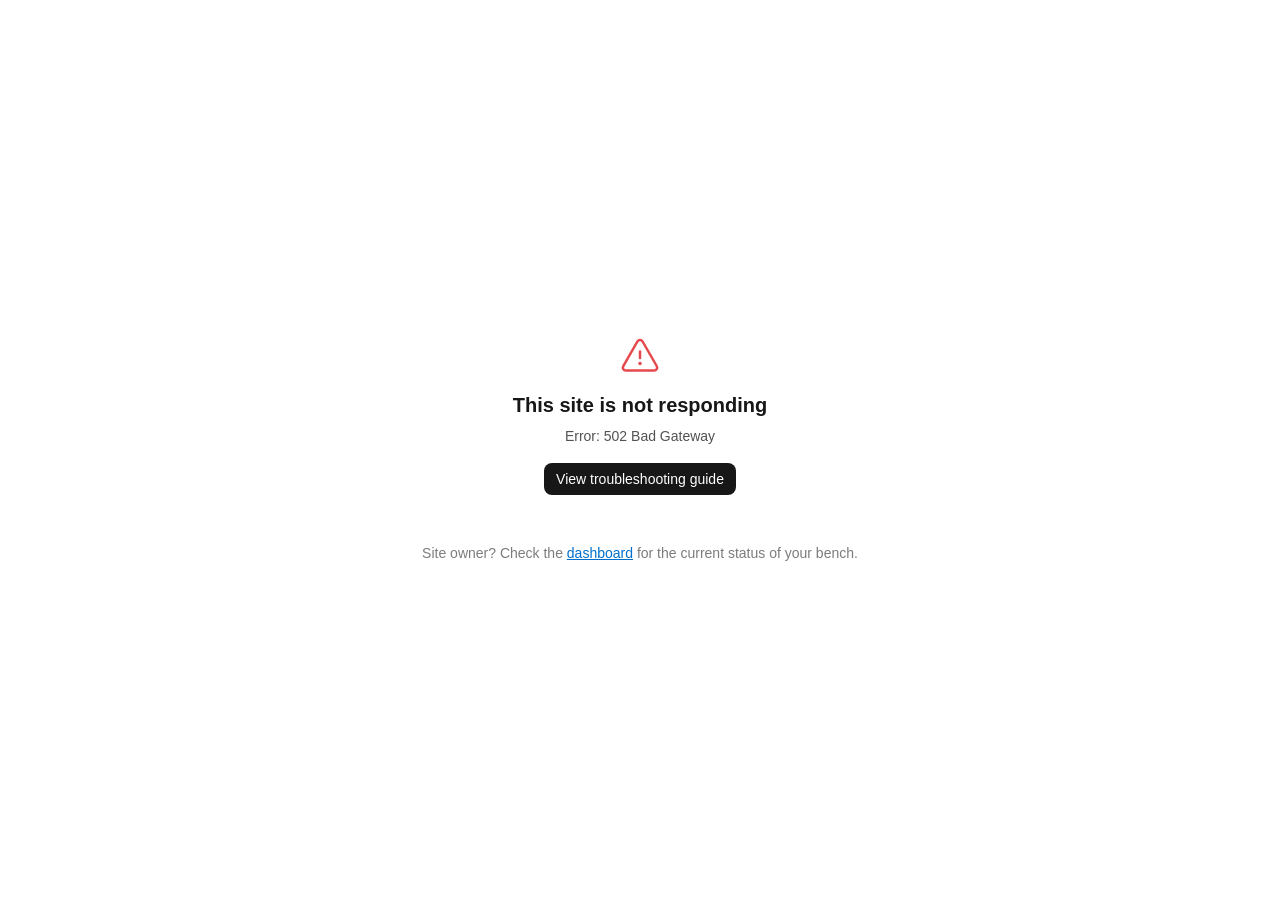
<file: agent/pages/bad_gateway.html>
<!doctype html>
<html lang="en">
  <head>
    <meta charset="utf-8" />
    <meta name="viewport" content="width=device-width, initial-scale=1" />
    <title>Bad Gateway</title>
    <style>
      *,
      *::before,
      *::after {
        margin: 0;
        padding: 0;
        box-sizing: border-box;
      }

      html {
        -webkit-font-smoothing: antialiased;
        -moz-osx-font-smoothing: grayscale;
        color-scheme: light;
      }

      body {
        font-family:
          -apple-system, BlinkMacSystemFont, "Segoe UI", Roboto, Oxygen, Ubuntu,
          Cantarell, "Helvetica Neue", sans-serif;
        background-color: #ffffff;
        color: #171717;
        min-height: 100vh;
        padding: 24px;
        display: flex;
        flex-direction: column;
        align-items: center;
        justify-content: center;
        gap: 48px;
      }

      .content {
        max-width: 26rem;
        text-align: center;
        display: flex;
        flex-direction: column;
        align-items: center;
        gap: 16px;
      }

      .text {
        display: flex;
        flex-direction: column;
        gap: 8px;
      }

      h1 {
        font-size: 20px;
        font-weight: 600;
        line-height: 1.3;
      }

      p {
        font-size: 14px;
        line-height: 1.5;
        color: #525252;
      }

      .footer {
        font-size: 14px;
        line-height: 1.5;
        text-align: center;
        color: #7c7c7c;
      }

      a {
        color: #0070cc;
      }

      /* plain-html visited purple. must not reach .button, whose label is white */
      a:not(.button):visited {
        color: #551a8b;
      }

      .button {
        display: inline-flex;
        align-items: center;
        padding: 8px 12px;
        border-radius: 8px;
        background-color: #171717;
        color: #ffffff;
        font-size: 14px;
        text-decoration: none;
      }

      .button:hover {
        background-color: #2f2f2f;
      }
    </style>
  </head>
  <body>
    <div class="content">
      <svg
        width="40"
        height="40"
        viewBox="0 0 40 40"
        fill="none"
        xmlns="http://www.w3.org/2000/svg"
        aria-hidden="true"
      >
        <path
          d="M17.4 5.5a3 3 0 0 1 5.2 0l14.1 24.5a3 3 0 0 1-2.6 4.5H5.9a3 3 0 0 1-2.6-4.5L17.4 5.5Z"
          stroke="#E5484D"
          stroke-width="2.5"
          stroke-linejoin="round"
        />
        <path
          d="M20 15.5v6.5"
          stroke="#E5484D"
          stroke-width="2.5"
          stroke-linecap="round"
        />
        <circle cx="20" cy="27.5" r="1.75" fill="#E5484D" />
      </svg>
      <div class="text">
        <h1>This site is not responding</h1>
        <p>Error: 502 Bad Gateway</p>
      </div>
      <a
        class="button"
        href="https://docs.frappe.io/cloud/site/common-issues/502-bad-gateway"
        >View troubleshooting guide</a
      >
    </div>
    <p class="footer">
      Site owner? Check the
      <a class="dashboard-url" href="https://frappecloud.com/dashboard"
        >dashboard</a
      >
      for the current status of your bench.
    </p>
    <script>
      // the dashboard link needs the site name, which only the browser knows here
      document.querySelector(".dashboard-url").href =
        `https://frappecloud.com/dashboard/sites/${window.location.hostname}`;
    </script>
  </body>
</html>
</file>
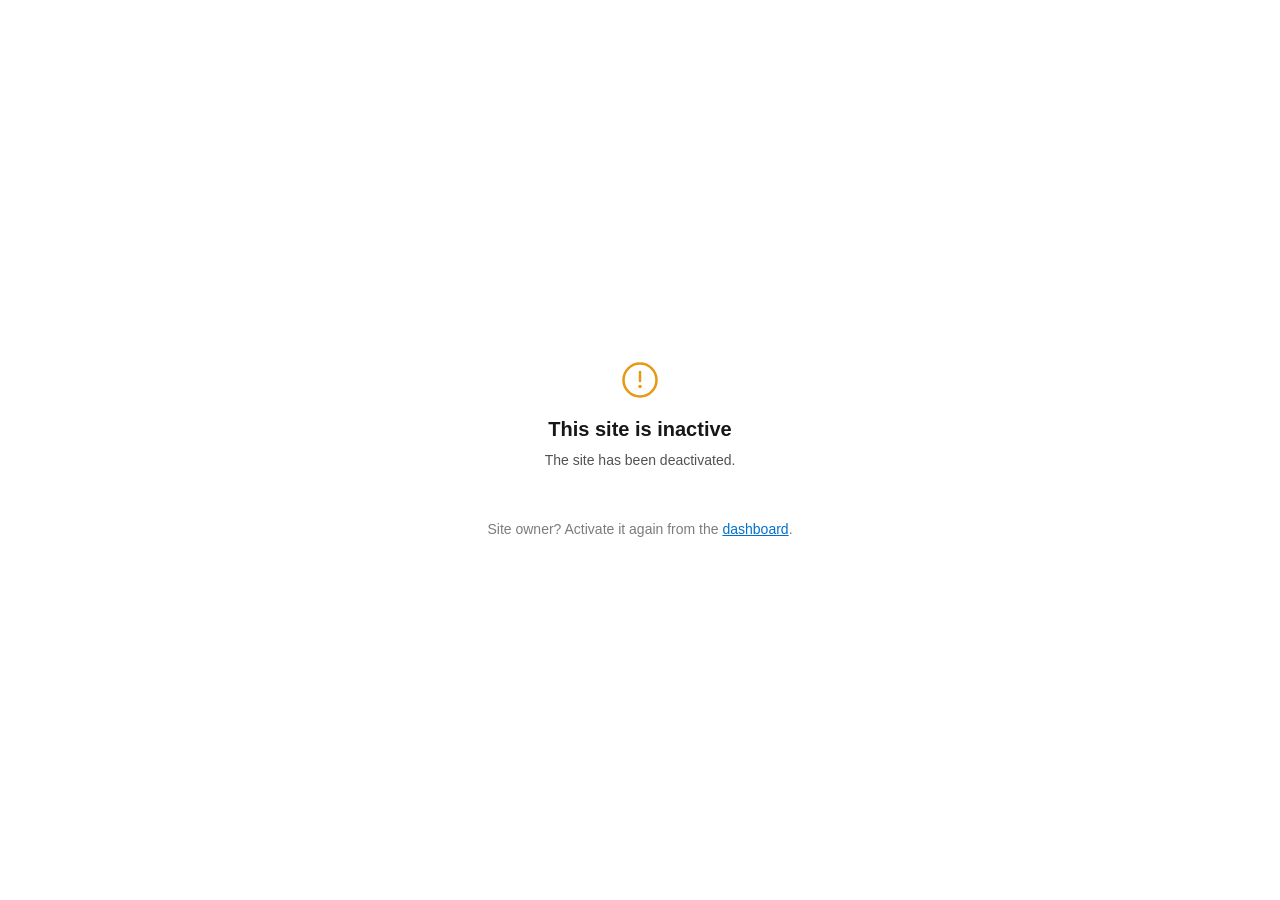
<file: agent/pages/deactivated.html>
<!doctype html>
<html lang="en">
  <head>
    <meta charset="utf-8" />
    <meta name="viewport" content="width=device-width, initial-scale=1" />
    <title>This Site is Inactive</title>
    <style>
      *,
      *::before,
      *::after {
        margin: 0;
        padding: 0;
        box-sizing: border-box;
      }

      html {
        -webkit-font-smoothing: antialiased;
        -moz-osx-font-smoothing: grayscale;
        color-scheme: light;
      }

      body {
        font-family:
          -apple-system, BlinkMacSystemFont, "Segoe UI", Roboto, Oxygen, Ubuntu,
          Cantarell, "Helvetica Neue", sans-serif;
        background-color: #ffffff;
        color: #171717;
        min-height: 100vh;
        padding: 24px;
        display: flex;
        flex-direction: column;
        align-items: center;
        justify-content: center;
        gap: 48px;
      }

      .content {
        max-width: 26rem;
        text-align: center;
        display: flex;
        flex-direction: column;
        align-items: center;
        gap: 16px;
      }

      .text {
        display: flex;
        flex-direction: column;
        gap: 8px;
      }

      h1 {
        font-size: 20px;
        font-weight: 600;
        line-height: 1.3;
      }

      p {
        font-size: 14px;
        line-height: 1.5;
        color: #525252;
      }

      .footer {
        font-size: 14px;
        line-height: 1.5;
        text-align: center;
        color: #7c7c7c;
      }

      a {
        color: #0070cc;
      }

      /* plain-html visited purple. must not reach .button, whose label is white */
      a:not(.button):visited {
        color: #551a8b;
      }

      .button {
        display: inline-flex;
        align-items: center;
        padding: 8px 12px;
        border-radius: 8px;
        background-color: #171717;
        color: #ffffff;
        font-size: 14px;
        text-decoration: none;
      }

      .button:hover {
        background-color: #2f2f2f;
      }
    </style>
  </head>
  <body>
    <div class="content">
      <svg
        width="40"
        height="40"
        viewBox="0 0 40 40"
        fill="none"
        xmlns="http://www.w3.org/2000/svg"
        aria-hidden="true"
      >
        <circle cx="20" cy="20" r="16.5" stroke="#E79913" stroke-width="2.5" />
        <path
          d="M20 12v9"
          stroke="#E79913"
          stroke-width="2.5"
          stroke-linecap="round"
        />
        <circle cx="20" cy="26.5" r="1.75" fill="#E79913" />
      </svg>
      <div class="text">
        <h1>This site is inactive</h1>
        <p>The site has been deactivated.</p>
      </div>
    </div>
    <p class="footer">
      Site owner? Activate it again from the
      <a class="dashboard-url" href="https://frappecloud.com/dashboard"
        >dashboard</a
      >.
    </p>
    <script>
      // the dashboard link needs the site name, which only the browser knows here
      document.querySelector(".dashboard-url").href =
        `https://frappecloud.com/dashboard/sites/${window.location.hostname}`;
    </script>
  </body>
</html>
</file>
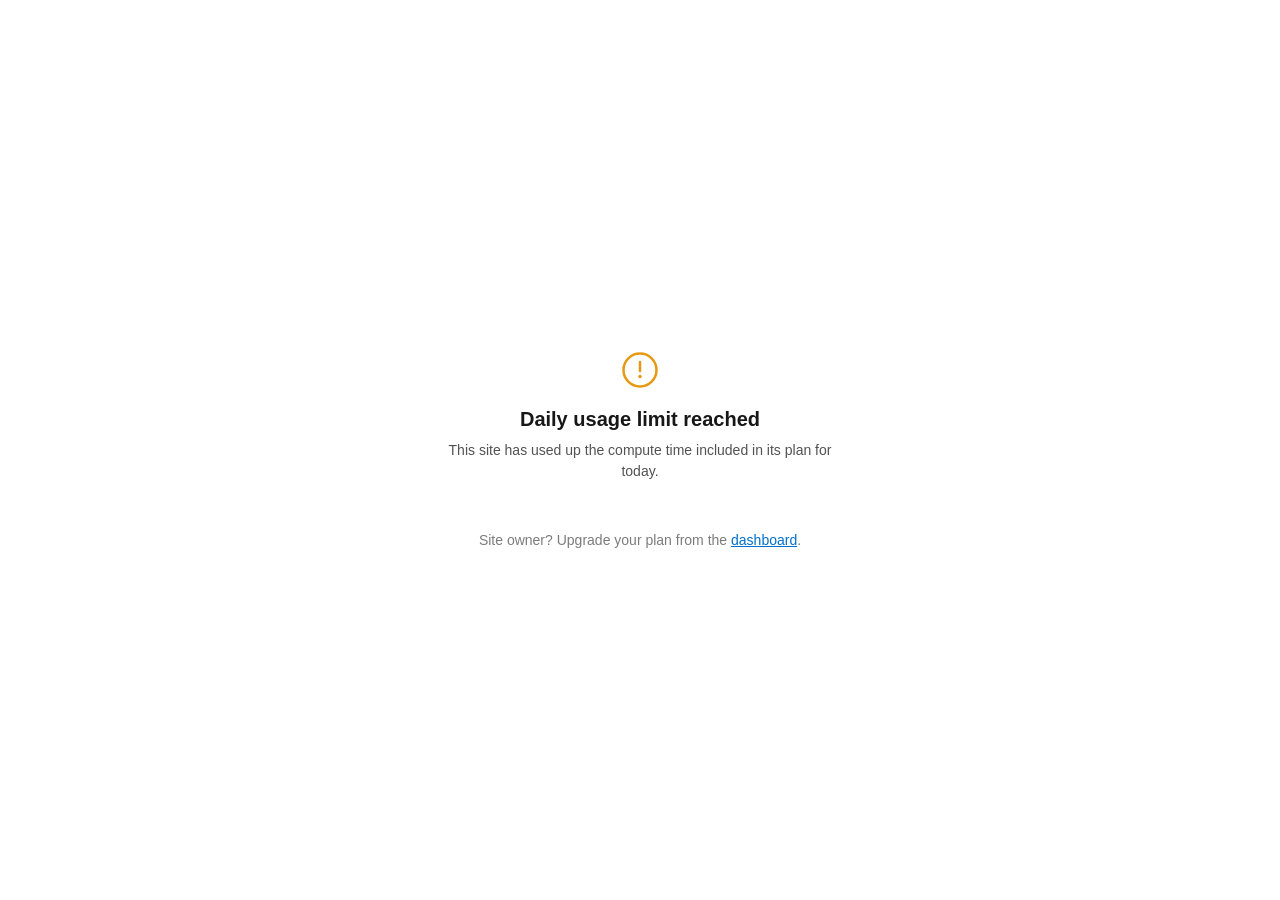
<file: agent/pages/exceeded.html>
<!doctype html>
<html lang="en">
  <head>
    <meta charset="utf-8" />
    <meta name="viewport" content="width=device-width, initial-scale=1" />
    <title>Daily Usage Limit Reached</title>
    <style>
      *,
      *::before,
      *::after {
        margin: 0;
        padding: 0;
        box-sizing: border-box;
      }

      html {
        -webkit-font-smoothing: antialiased;
        -moz-osx-font-smoothing: grayscale;
        color-scheme: light;
      }

      body {
        font-family:
          -apple-system, BlinkMacSystemFont, "Segoe UI", Roboto, Oxygen, Ubuntu,
          Cantarell, "Helvetica Neue", sans-serif;
        background-color: #ffffff;
        color: #171717;
        min-height: 100vh;
        padding: 24px;
        display: flex;
        flex-direction: column;
        align-items: center;
        justify-content: center;
        gap: 48px;
      }

      .content {
        max-width: 26rem;
        text-align: center;
        display: flex;
        flex-direction: column;
        align-items: center;
        gap: 16px;
      }

      .text {
        display: flex;
        flex-direction: column;
        gap: 8px;
      }

      h1 {
        font-size: 20px;
        font-weight: 600;
        line-height: 1.3;
      }

      p {
        font-size: 14px;
        line-height: 1.5;
        color: #525252;
      }

      .footer {
        font-size: 14px;
        line-height: 1.5;
        text-align: center;
        color: #7c7c7c;
      }

      a {
        color: #0070cc;
      }

      /* plain-html visited purple. must not reach .button, whose label is white */
      a:not(.button):visited {
        color: #551a8b;
      }

      .button {
        display: inline-flex;
        align-items: center;
        padding: 8px 12px;
        border-radius: 8px;
        background-color: #171717;
        color: #ffffff;
        font-size: 14px;
        text-decoration: none;
      }

      .button:hover {
        background-color: #2f2f2f;
      }
    </style>
  </head>
  <body>
    <div class="content">
      <svg
        width="40"
        height="40"
        viewBox="0 0 40 40"
        fill="none"
        xmlns="http://www.w3.org/2000/svg"
        aria-hidden="true"
      >
        <circle cx="20" cy="20" r="16.5" stroke="#E79913" stroke-width="2.5" />
        <path
          d="M20 12v9"
          stroke="#E79913"
          stroke-width="2.5"
          stroke-linecap="round"
        />
        <circle cx="20" cy="26.5" r="1.75" fill="#E79913" />
      </svg>
      <div class="text">
        <h1>Daily usage limit reached</h1>
        <p>
          This site has used up the compute time included in its plan for today.
        </p>
      </div>
    </div>
    <p class="footer">
      Site owner? Upgrade your plan from the
      <a class="dashboard-url" href="https://frappecloud.com/dashboard"
        >dashboard</a
      >.
    </p>
    <script>
      // the dashboard link needs the site name, which only the browser knows here
      document.querySelector(".dashboard-url").href =
        `https://frappecloud.com/dashboard/sites/${window.location.hostname}`;
    </script>
  </body>
</html>
</file>
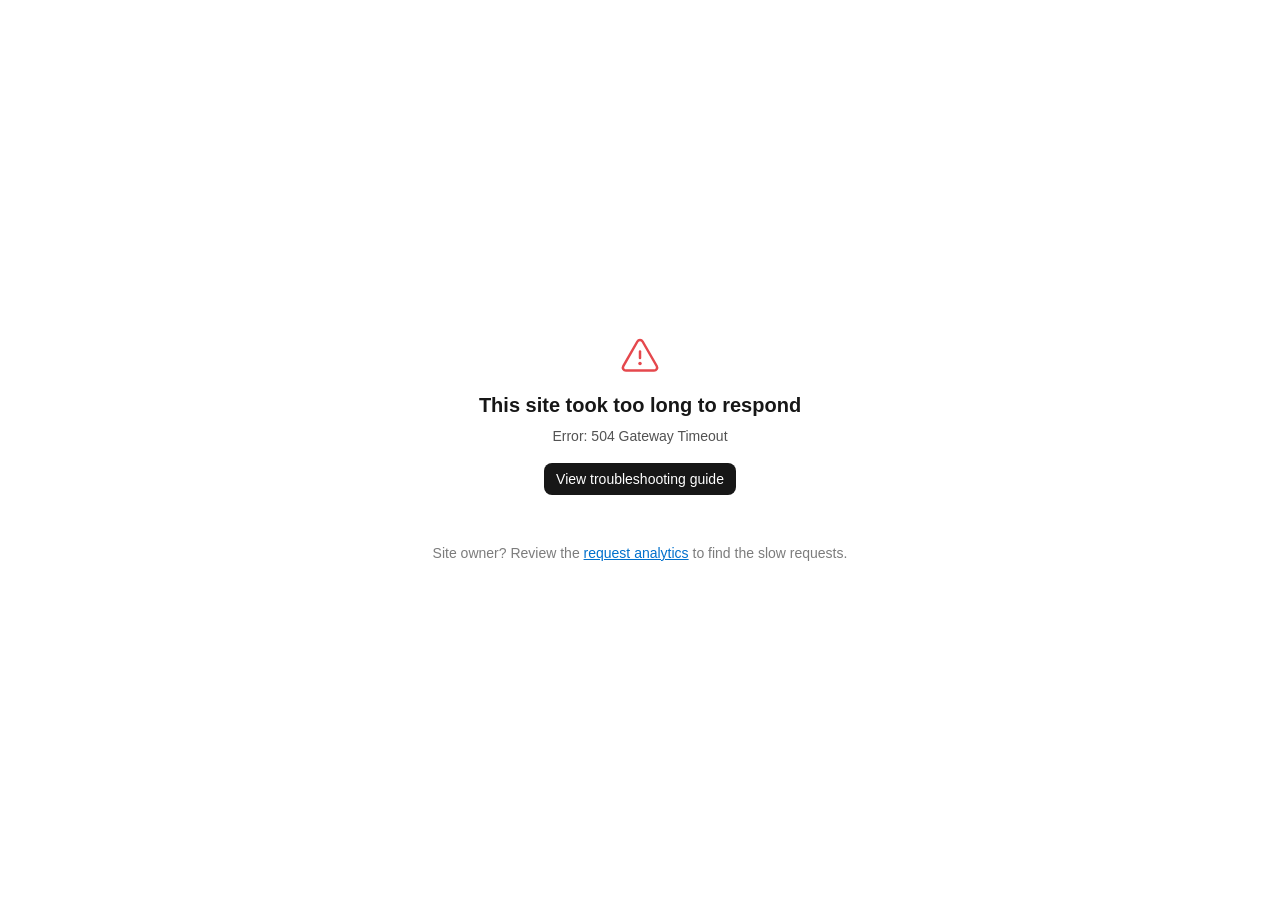
<file: agent/pages/gateway_timeout.html>
<!doctype html>
<html lang="en">
  <head>
    <meta charset="utf-8" />
    <meta name="viewport" content="width=device-width, initial-scale=1" />
    <title>Gateway Timeout</title>
    <style>
      *,
      *::before,
      *::after {
        margin: 0;
        padding: 0;
        box-sizing: border-box;
      }

      html {
        -webkit-font-smoothing: antialiased;
        -moz-osx-font-smoothing: grayscale;
        color-scheme: light;
      }

      body {
        font-family:
          -apple-system, BlinkMacSystemFont, "Segoe UI", Roboto, Oxygen, Ubuntu,
          Cantarell, "Helvetica Neue", sans-serif;
        background-color: #ffffff;
        color: #171717;
        min-height: 100vh;
        padding: 24px;
        display: flex;
        flex-direction: column;
        align-items: center;
        justify-content: center;
        gap: 48px;
      }

      .content {
        max-width: 26rem;
        text-align: center;
        display: flex;
        flex-direction: column;
        align-items: center;
        gap: 16px;
      }

      .text {
        display: flex;
        flex-direction: column;
        gap: 8px;
      }

      h1 {
        font-size: 20px;
        font-weight: 600;
        line-height: 1.3;
      }

      p {
        font-size: 14px;
        line-height: 1.5;
        color: #525252;
      }

      .footer {
        font-size: 14px;
        line-height: 1.5;
        text-align: center;
        color: #7c7c7c;
      }

      a {
        color: #0070cc;
      }

      /* plain-html visited purple. must not reach .button, whose label is white */
      a:not(.button):visited {
        color: #551a8b;
      }

      .button {
        display: inline-flex;
        align-items: center;
        padding: 8px 12px;
        border-radius: 8px;
        background-color: #171717;
        color: #ffffff;
        font-size: 14px;
        text-decoration: none;
      }

      .button:hover {
        background-color: #2f2f2f;
      }
    </style>
  </head>
  <body>
    <div class="content">
      <svg
        width="40"
        height="40"
        viewBox="0 0 40 40"
        fill="none"
        xmlns="http://www.w3.org/2000/svg"
        aria-hidden="true"
      >
        <path
          d="M17.4 5.5a3 3 0 0 1 5.2 0l14.1 24.5a3 3 0 0 1-2.6 4.5H5.9a3 3 0 0 1-2.6-4.5L17.4 5.5Z"
          stroke="#E5484D"
          stroke-width="2.5"
          stroke-linejoin="round"
        />
        <path
          d="M20 15.5v6.5"
          stroke="#E5484D"
          stroke-width="2.5"
          stroke-linecap="round"
        />
        <circle cx="20" cy="27.5" r="1.75" fill="#E5484D" />
      </svg>
      <div class="text">
        <h1>This site took too long to respond</h1>
        <p>Error: 504 Gateway Timeout</p>
      </div>
      <a
        class="button"
        href="https://docs.frappe.io/cloud/site/common-issues/site-slow-504-gateway-timeout"
        >View troubleshooting guide</a
      >
    </div>
    <p class="footer">
      Site owner? Review the
      <a class="dashboard-url" href="https://frappecloud.com/dashboard"
        >request analytics</a
      >
      to find the slow requests.
    </p>
    <script>
      // the dashboard link needs the site name, which only the browser knows here
      document.querySelector(".dashboard-url").href =
        `https://frappecloud.com/dashboard/sites/${window.location.hostname}/insights/analytics`;
    </script>
  </body>
</html>
</file>
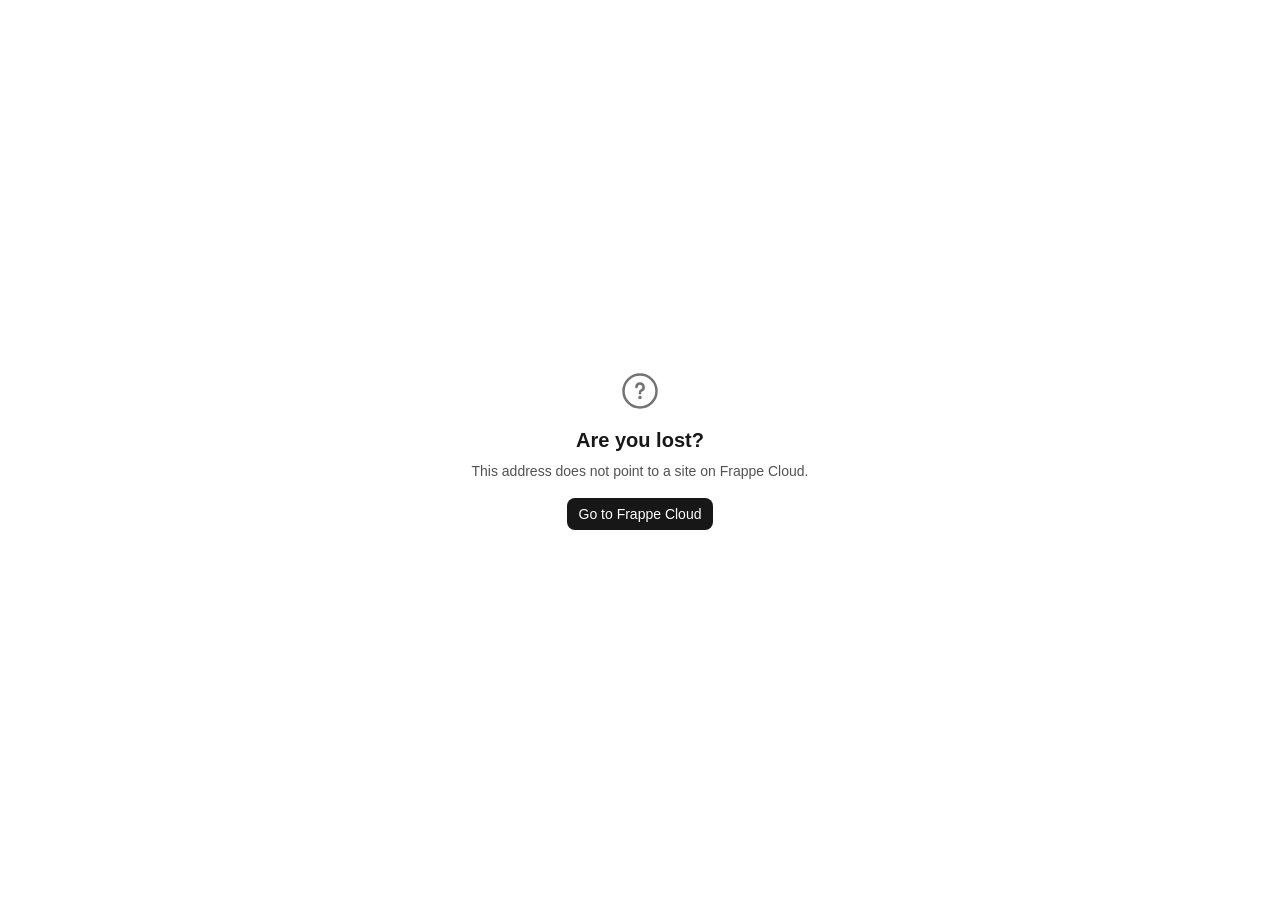
<file: agent/pages/home.html>
<!doctype html>
<html lang="en">
  <head>
    <meta charset="utf-8" />
    <meta name="viewport" content="width=device-width, initial-scale=1" />
    <title>Frappe Cloud</title>
    <style>
      *,
      *::before,
      *::after {
        margin: 0;
        padding: 0;
        box-sizing: border-box;
      }

      html {
        -webkit-font-smoothing: antialiased;
        -moz-osx-font-smoothing: grayscale;
        color-scheme: light;
      }

      body {
        font-family:
          -apple-system, BlinkMacSystemFont, "Segoe UI", Roboto, Oxygen, Ubuntu,
          Cantarell, "Helvetica Neue", sans-serif;
        background-color: #ffffff;
        color: #171717;
        min-height: 100vh;
        padding: 24px;
        display: flex;
        flex-direction: column;
        align-items: center;
        justify-content: center;
        gap: 48px;
      }

      .content {
        max-width: 26rem;
        text-align: center;
        display: flex;
        flex-direction: column;
        align-items: center;
        gap: 16px;
      }

      .text {
        display: flex;
        flex-direction: column;
        gap: 8px;
      }

      h1 {
        font-size: 20px;
        font-weight: 600;
        line-height: 1.3;
      }

      p {
        font-size: 14px;
        line-height: 1.5;
        color: #525252;
      }

      .footer {
        font-size: 14px;
        line-height: 1.5;
        text-align: center;
        color: #7c7c7c;
      }

      a {
        color: #0070cc;
      }

      /* plain-html visited purple. must not reach .button, whose label is white */
      a:not(.button):visited {
        color: #551a8b;
      }

      .button {
        display: inline-flex;
        align-items: center;
        padding: 8px 12px;
        border-radius: 8px;
        background-color: #171717;
        color: #ffffff;
        font-size: 14px;
        text-decoration: none;
      }

      .button:hover {
        background-color: #2f2f2f;
      }
    </style>
  </head>
  <body>
    <div class="content">
      <svg
        width="40"
        height="40"
        viewBox="0 0 40 40"
        fill="none"
        xmlns="http://www.w3.org/2000/svg"
        aria-hidden="true"
      >
        <circle cx="20" cy="20" r="16.5" stroke="#737373" stroke-width="2.5" />
        <path
          d="M16.4 16.1a3.6 3.6 0 1 1 5 3.4c-.9.4-1.4 1.2-1.4 2.1v.7"
          stroke="#737373"
          stroke-width="2.5"
          stroke-linecap="round"
        />
        <circle cx="20" cy="26.5" r="1.75" fill="#737373" />
      </svg>
      <div class="text">
        <h1>Are you lost?</h1>
        <p>This address does not point to a site on Frappe Cloud.</p>
      </div>
      <a class="button" href="https://frappecloud.com">Go to Frappe Cloud</a>
    </div>
  </body>
</html>
</file>
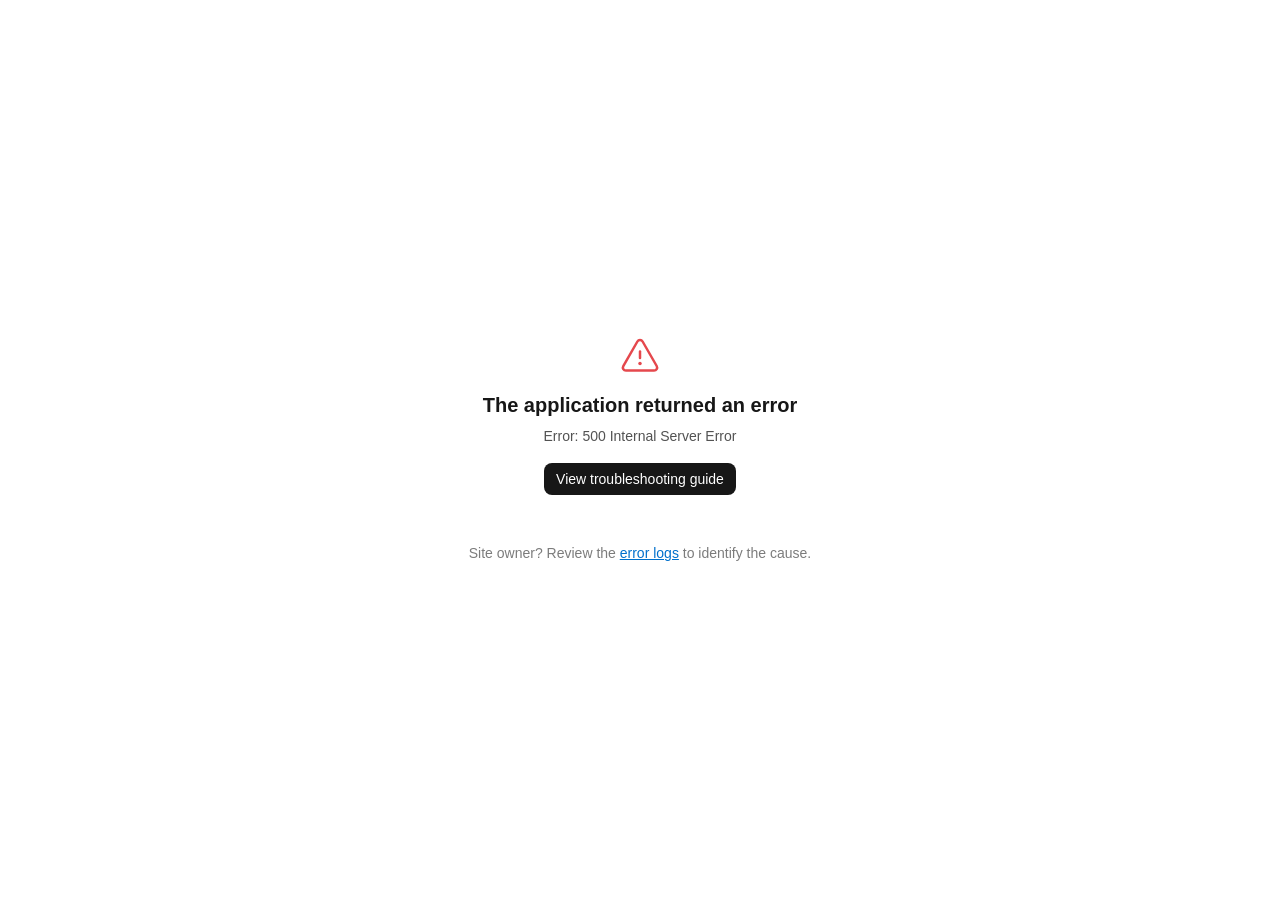
<file: agent/pages/internal_server_error.html>
<!doctype html>
<html lang="en">
  <head>
    <meta charset="utf-8" />
    <meta name="viewport" content="width=device-width, initial-scale=1" />
    <title>Internal Server Error</title>
    <style>
      *,
      *::before,
      *::after {
        margin: 0;
        padding: 0;
        box-sizing: border-box;
      }

      html {
        -webkit-font-smoothing: antialiased;
        -moz-osx-font-smoothing: grayscale;
        color-scheme: light;
      }

      body {
        font-family:
          -apple-system, BlinkMacSystemFont, "Segoe UI", Roboto, Oxygen, Ubuntu,
          Cantarell, "Helvetica Neue", sans-serif;
        background-color: #ffffff;
        color: #171717;
        min-height: 100vh;
        padding: 24px;
        display: flex;
        flex-direction: column;
        align-items: center;
        justify-content: center;
        gap: 48px;
      }

      .content {
        max-width: 26rem;
        text-align: center;
        display: flex;
        flex-direction: column;
        align-items: center;
        gap: 16px;
      }

      .text {
        display: flex;
        flex-direction: column;
        gap: 8px;
      }

      h1 {
        font-size: 20px;
        font-weight: 600;
        line-height: 1.3;
      }

      p {
        font-size: 14px;
        line-height: 1.5;
        color: #525252;
      }

      .footer {
        font-size: 14px;
        line-height: 1.5;
        text-align: center;
        color: #7c7c7c;
      }

      a {
        color: #0070cc;
      }

      /* plain-html visited purple. must not reach .button, whose label is white */
      a:not(.button):visited {
        color: #551a8b;
      }

      .button {
        display: inline-flex;
        align-items: center;
        padding: 8px 12px;
        border-radius: 8px;
        background-color: #171717;
        color: #ffffff;
        font-size: 14px;
        text-decoration: none;
      }

      .button:hover {
        background-color: #2f2f2f;
      }
    </style>
  </head>
  <body>
    <div class="content">
      <svg
        width="40"
        height="40"
        viewBox="0 0 40 40"
        fill="none"
        xmlns="http://www.w3.org/2000/svg"
        aria-hidden="true"
      >
        <path
          d="M17.4 5.5a3 3 0 0 1 5.2 0l14.1 24.5a3 3 0 0 1-2.6 4.5H5.9a3 3 0 0 1-2.6-4.5L17.4 5.5Z"
          stroke="#E5484D"
          stroke-width="2.5"
          stroke-linejoin="round"
        />
        <path
          d="M20 15.5v6.5"
          stroke="#E5484D"
          stroke-width="2.5"
          stroke-linecap="round"
        />
        <circle cx="20" cy="27.5" r="1.75" fill="#E5484D" />
      </svg>
      <div class="text">
        <h1>The application returned an error</h1>
        <p>Error: 500 Internal Server Error</p>
      </div>
      <!-- nginx serves this page inside an iframe. A link with no target loads
           into that frame, and both destinations send X-Frame-Options:
           SAMEORIGIN, so the browser refuses to render them. _blank opens a new
           top-level tab, which is never framed, and leaves this page up. -->
      <a
        class="button"
        target="_blank"
        href="https://docs.frappe.io/cloud/site/common-issues/500-internal-server-error"
        >View troubleshooting guide</a
      >
    </div>
    <p class="footer">
      Site owner? Review the
      <a
        target="_blank"
        href="https://frappecloud.com/dashboard/benches/__BENCH_NAME__/logs/web.error.log"
        >error logs</a
      >
      to identify the cause.
    </p>
  </body>
</html>
</file>
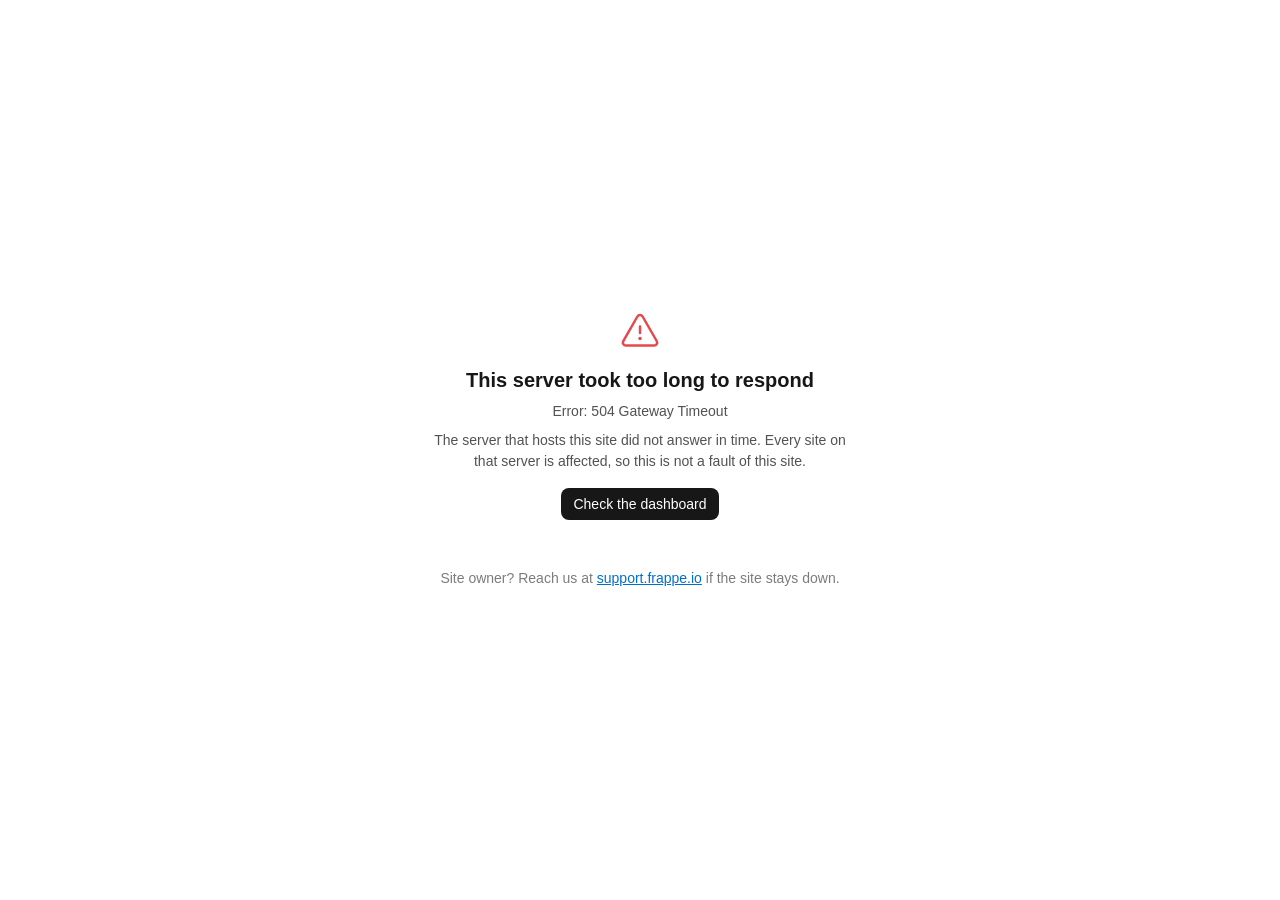
<file: agent/pages/server_timeout.html>
<!doctype html>
<html lang="en">
  <head>
    <meta charset="utf-8" />
    <meta name="viewport" content="width=device-width, initial-scale=1" />
    <title>Server Timeout</title>
    <style>
      *,
      *::before,
      *::after {
        margin: 0;
        padding: 0;
        box-sizing: border-box;
      }

      html {
        -webkit-font-smoothing: antialiased;
        -moz-osx-font-smoothing: grayscale;
        color-scheme: light;
      }

      body {
        font-family:
          -apple-system, BlinkMacSystemFont, "Segoe UI", Roboto, Oxygen, Ubuntu,
          Cantarell, "Helvetica Neue", sans-serif;
        background-color: #ffffff;
        color: #171717;
        min-height: 100vh;
        padding: 24px;
        display: flex;
        flex-direction: column;
        align-items: center;
        justify-content: center;
        gap: 48px;
      }

      .content {
        max-width: 26rem;
        text-align: center;
        display: flex;
        flex-direction: column;
        align-items: center;
        gap: 16px;
      }

      .text {
        display: flex;
        flex-direction: column;
        gap: 8px;
      }

      h1 {
        font-size: 20px;
        font-weight: 600;
        line-height: 1.3;
      }

      p {
        font-size: 14px;
        line-height: 1.5;
        color: #525252;
      }

      .footer {
        font-size: 14px;
        line-height: 1.5;
        text-align: center;
        color: #7c7c7c;
      }

      a {
        color: #0070cc;
      }

      /* plain-html visited purple. must not reach .button, whose label is white */
      a:not(.button):visited {
        color: #551a8b;
      }

      .button {
        display: inline-flex;
        align-items: center;
        padding: 8px 12px;
        border-radius: 8px;
        background-color: #171717;
        color: #ffffff;
        font-size: 14px;
        text-decoration: none;
      }

      .button:hover {
        background-color: #2f2f2f;
      }
    </style>
  </head>
  <body>
    <div class="content">
      <svg
        width="40"
        height="40"
        viewBox="0 0 40 40"
        fill="none"
        xmlns="http://www.w3.org/2000/svg"
        aria-hidden="true"
      >
        <path
          d="M17.4 5.5a3 3 0 0 1 5.2 0l14.1 24.5a3 3 0 0 1-2.6 4.5H5.9a3 3 0 0 1-2.6-4.5L17.4 5.5Z"
          stroke="#E5484D"
          stroke-width="2.5"
          stroke-linejoin="round"
        />
        <path
          d="M20 15.5v6.5"
          stroke="#E5484D"
          stroke-width="2.5"
          stroke-linecap="round"
        />
        <circle cx="20" cy="27.5" r="1.75" fill="#E5484D" />
      </svg>
      <div class="text">
        <h1>This server took too long to respond</h1>
        <p>Error: 504 Gateway Timeout</p>
        <p>
          The server that hosts this site did not answer in time. Every site on
          that server is affected, so this is not a fault of this site.
        </p>
      </div>
      <a class="button dashboard-url" href="https://frappecloud.com/dashboard"
        >Check the dashboard</a
      >
    </div>
    <p class="footer">
      Site owner? Reach us at
      <a href="https://support.frappe.io/" target="_blank" rel="noopener"
        >support.frappe.io</a
      >
      if the site stays down.
    </p>
    <script>
      // the dashboard link needs the site name, which only the browser knows here
      document.querySelector(".dashboard-url").href =
        `https://frappecloud.com/dashboard/sites/${window.location.hostname}`;
    </script>
  </body>
</html>
</file>
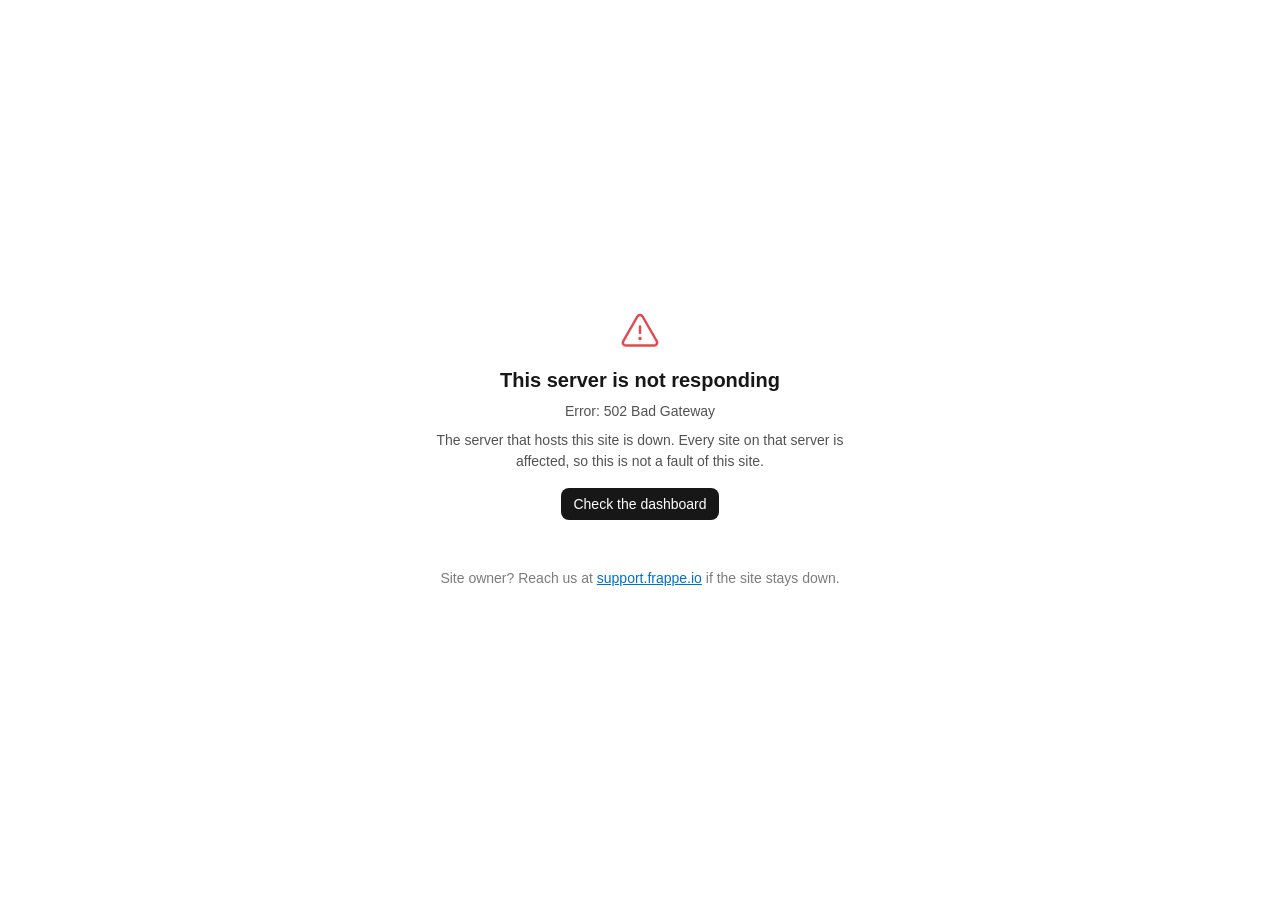
<file: agent/pages/server_unreachable.html>
<!doctype html>
<html lang="en">
  <head>
    <meta charset="utf-8" />
    <meta name="viewport" content="width=device-width, initial-scale=1" />
    <title>Server Unreachable</title>
    <style>
      *,
      *::before,
      *::after {
        margin: 0;
        padding: 0;
        box-sizing: border-box;
      }

      html {
        -webkit-font-smoothing: antialiased;
        -moz-osx-font-smoothing: grayscale;
        color-scheme: light;
      }

      body {
        font-family:
          -apple-system, BlinkMacSystemFont, "Segoe UI", Roboto, Oxygen, Ubuntu,
          Cantarell, "Helvetica Neue", sans-serif;
        background-color: #ffffff;
        color: #171717;
        min-height: 100vh;
        padding: 24px;
        display: flex;
        flex-direction: column;
        align-items: center;
        justify-content: center;
        gap: 48px;
      }

      .content {
        max-width: 26rem;
        text-align: center;
        display: flex;
        flex-direction: column;
        align-items: center;
        gap: 16px;
      }

      .text {
        display: flex;
        flex-direction: column;
        gap: 8px;
      }

      h1 {
        font-size: 20px;
        font-weight: 600;
        line-height: 1.3;
      }

      p {
        font-size: 14px;
        line-height: 1.5;
        color: #525252;
      }

      .footer {
        font-size: 14px;
        line-height: 1.5;
        text-align: center;
        color: #7c7c7c;
      }

      a {
        color: #0070cc;
      }

      /* plain-html visited purple. must not reach .button, whose label is white */
      a:not(.button):visited {
        color: #551a8b;
      }

      .button {
        display: inline-flex;
        align-items: center;
        padding: 8px 12px;
        border-radius: 8px;
        background-color: #171717;
        color: #ffffff;
        font-size: 14px;
        text-decoration: none;
      }

      .button:hover {
        background-color: #2f2f2f;
      }
    </style>
  </head>
  <body>
    <div class="content">
      <svg
        width="40"
        height="40"
        viewBox="0 0 40 40"
        fill="none"
        xmlns="http://www.w3.org/2000/svg"
        aria-hidden="true"
      >
        <path
          d="M17.4 5.5a3 3 0 0 1 5.2 0l14.1 24.5a3 3 0 0 1-2.6 4.5H5.9a3 3 0 0 1-2.6-4.5L17.4 5.5Z"
          stroke="#E5484D"
          stroke-width="2.5"
          stroke-linejoin="round"
        />
        <path
          d="M20 15.5v6.5"
          stroke="#E5484D"
          stroke-width="2.5"
          stroke-linecap="round"
        />
        <circle cx="20" cy="27.5" r="1.75" fill="#E5484D" />
      </svg>
      <div class="text">
        <h1>This server is not responding</h1>
        <p>Error: 502 Bad Gateway</p>
        <p>
          The server that hosts this site is down. Every site on that server is
          affected, so this is not a fault of this site.
        </p>
      </div>
      <a class="button dashboard-url" href="https://frappecloud.com/dashboard"
        >Check the dashboard</a
      >
    </div>
    <p class="footer">
      Site owner? Reach us at
      <a href="https://support.frappe.io/" target="_blank" rel="noopener"
        >support.frappe.io</a
      >
      if the site stays down.
    </p>
    <script>
      // the dashboard link needs the site name, which only the browser knows here
      document.querySelector(".dashboard-url").href =
        `https://frappecloud.com/dashboard/sites/${window.location.hostname}`;
    </script>
  </body>
</html>
</file>
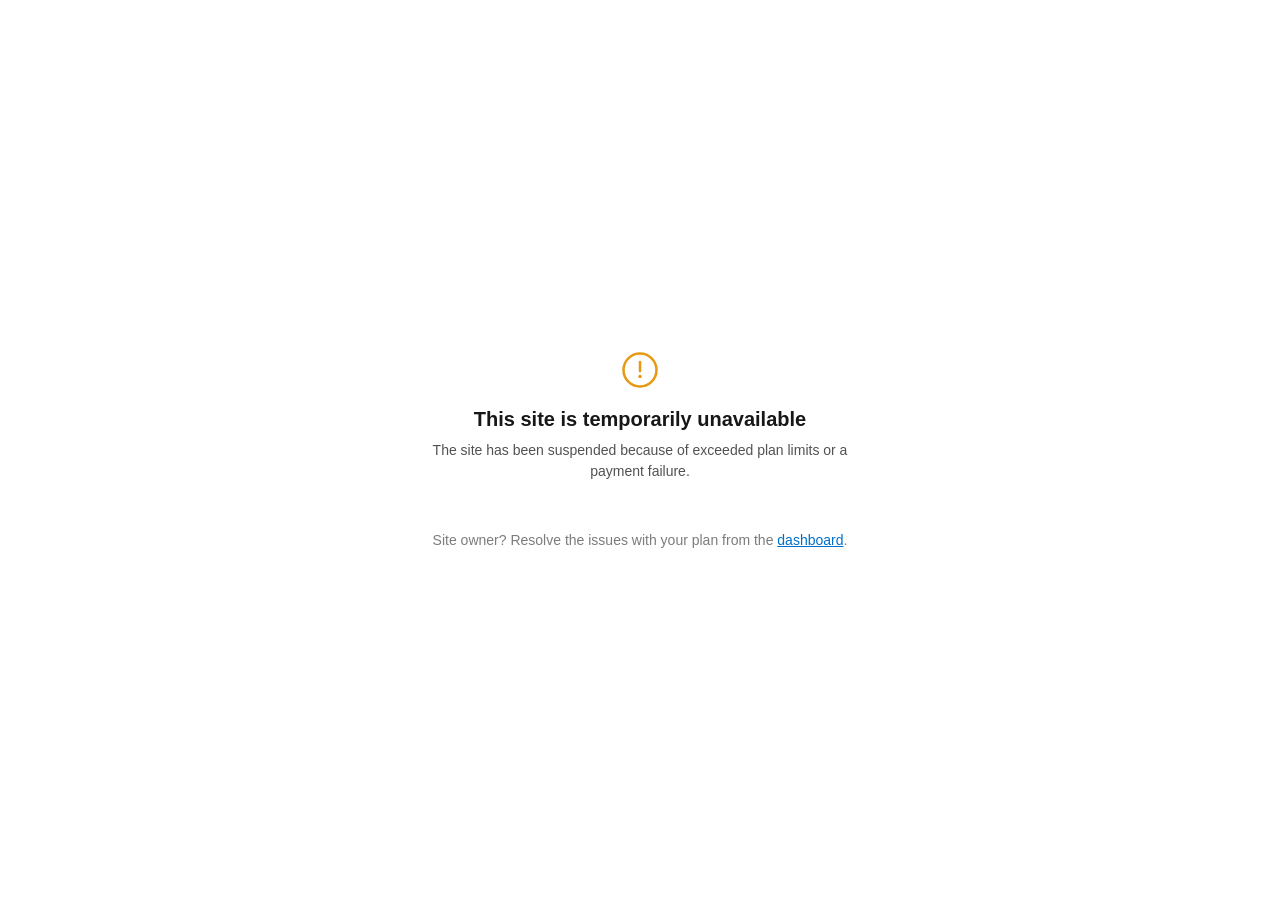
<file: agent/pages/suspended.html>
<!doctype html>
<html lang="en">
  <head>
    <meta charset="utf-8" />
    <meta name="viewport" content="width=device-width, initial-scale=1" />
    <title>This Site is Suspended</title>
    <style>
      *,
      *::before,
      *::after {
        margin: 0;
        padding: 0;
        box-sizing: border-box;
      }

      html {
        -webkit-font-smoothing: antialiased;
        -moz-osx-font-smoothing: grayscale;
        color-scheme: light;
      }

      body {
        font-family:
          -apple-system, BlinkMacSystemFont, "Segoe UI", Roboto, Oxygen, Ubuntu,
          Cantarell, "Helvetica Neue", sans-serif;
        background-color: #ffffff;
        color: #171717;
        min-height: 100vh;
        padding: 24px;
        display: flex;
        flex-direction: column;
        align-items: center;
        justify-content: center;
        gap: 48px;
      }

      .content {
        max-width: 26rem;
        text-align: center;
        display: flex;
        flex-direction: column;
        align-items: center;
        gap: 16px;
      }

      .text {
        display: flex;
        flex-direction: column;
        gap: 8px;
      }

      h1 {
        font-size: 20px;
        font-weight: 600;
        line-height: 1.3;
      }

      p {
        font-size: 14px;
        line-height: 1.5;
        color: #525252;
      }

      .footer {
        font-size: 14px;
        line-height: 1.5;
        text-align: center;
        color: #7c7c7c;
      }

      a {
        color: #0070cc;
      }

      /* plain-html visited purple. must not reach .button, whose label is white */
      a:not(.button):visited {
        color: #551a8b;
      }

      .button {
        display: inline-flex;
        align-items: center;
        padding: 8px 12px;
        border-radius: 8px;
        background-color: #171717;
        color: #ffffff;
        font-size: 14px;
        text-decoration: none;
      }

      .button:hover {
        background-color: #2f2f2f;
      }
    </style>
  </head>
  <body>
    <div class="content">
      <svg
        width="40"
        height="40"
        viewBox="0 0 40 40"
        fill="none"
        xmlns="http://www.w3.org/2000/svg"
        aria-hidden="true"
      >
        <circle cx="20" cy="20" r="16.5" stroke="#E79913" stroke-width="2.5" />
        <path
          d="M20 12v9"
          stroke="#E79913"
          stroke-width="2.5"
          stroke-linecap="round"
        />
        <circle cx="20" cy="26.5" r="1.75" fill="#E79913" />
      </svg>
      <div class="text">
        <h1>This site is temporarily unavailable</h1>
        <p>
          The site has been suspended because of exceeded plan limits or a
          payment failure.
        </p>
      </div>
    </div>
    <p class="footer">
      Site owner? Resolve the issues with your plan from the
      <a class="dashboard-url" href="https://frappecloud.com/dashboard"
        >dashboard</a
      >.
    </p>
    <script>
      // the dashboard link needs the site name, which only the browser knows here
      document.querySelector(".dashboard-url").href =
        `https://frappecloud.com/dashboard/sites/${window.location.hostname}`;
    </script>
  </body>
</html>
</file>
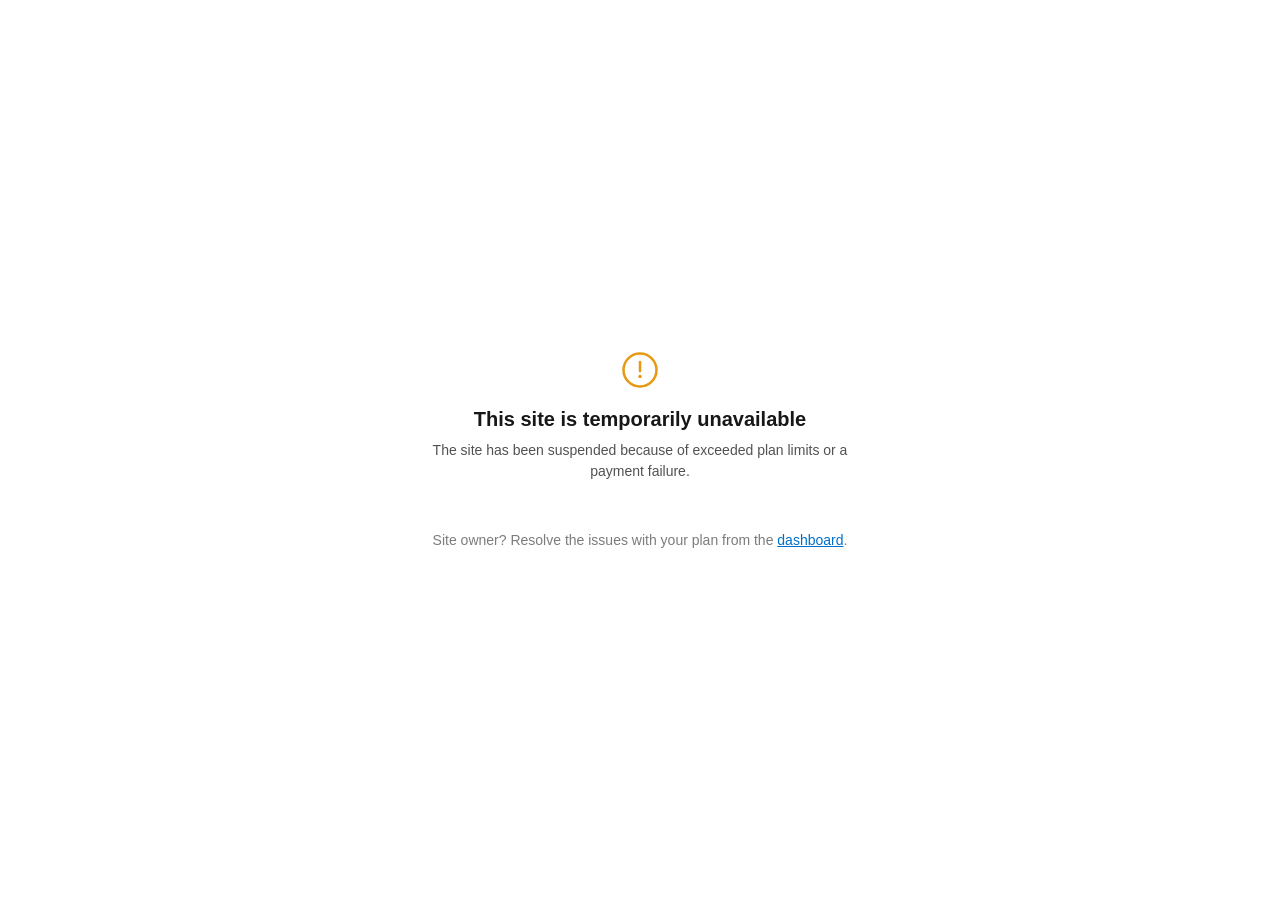
<file: agent/pages/suspended_saas.html>
<!doctype html>
<html lang="en">
  <head>
    <meta charset="utf-8" />
    <meta name="viewport" content="width=device-width, initial-scale=1" />
    <title>This Site is Suspended</title>
    <style>
      *,
      *::before,
      *::after {
        margin: 0;
        padding: 0;
        box-sizing: border-box;
      }

      html {
        -webkit-font-smoothing: antialiased;
        -moz-osx-font-smoothing: grayscale;
        color-scheme: light;
      }

      body {
        font-family:
          -apple-system, BlinkMacSystemFont, "Segoe UI", Roboto, Oxygen, Ubuntu,
          Cantarell, "Helvetica Neue", sans-serif;
        background-color: #ffffff;
        color: #171717;
        min-height: 100vh;
        padding: 24px;
        display: flex;
        flex-direction: column;
        align-items: center;
        justify-content: center;
        gap: 48px;
      }

      .content {
        max-width: 26rem;
        text-align: center;
        display: flex;
        flex-direction: column;
        align-items: center;
        gap: 16px;
      }

      .text {
        display: flex;
        flex-direction: column;
        gap: 8px;
      }

      h1 {
        font-size: 20px;
        font-weight: 600;
        line-height: 1.3;
      }

      p {
        font-size: 14px;
        line-height: 1.5;
        color: #525252;
      }

      .footer {
        font-size: 14px;
        line-height: 1.5;
        text-align: center;
        color: #7c7c7c;
      }

      a {
        color: #0070cc;
      }

      /* plain-html visited purple. must not reach .button, whose label is white */
      a:not(.button):visited {
        color: #551a8b;
      }

      .button {
        display: inline-flex;
        align-items: center;
        padding: 8px 12px;
        border-radius: 8px;
        background-color: #171717;
        color: #ffffff;
        font-size: 14px;
        text-decoration: none;
      }

      .button:hover {
        background-color: #2f2f2f;
      }
    </style>
  </head>
  <body>
    <div class="content">
      <svg
        width="40"
        height="40"
        viewBox="0 0 40 40"
        fill="none"
        xmlns="http://www.w3.org/2000/svg"
        aria-hidden="true"
      >
        <circle cx="20" cy="20" r="16.5" stroke="#E79913" stroke-width="2.5" />
        <path
          d="M20 12v9"
          stroke="#E79913"
          stroke-width="2.5"
          stroke-linecap="round"
        />
        <circle cx="20" cy="26.5" r="1.75" fill="#E79913" />
      </svg>
      <div class="text">
        <h1>This site is temporarily unavailable</h1>
        <p>
          The site has been suspended because of exceeded plan limits or a
          payment failure.
        </p>
      </div>
    </div>
    <p class="footer">
      Site owner? Resolve the issues with your plan from the
      <a href="https://frappecloud.com/dashboard/saas/login">dashboard</a>.
    </p>
  </body>
</html>
</file>
